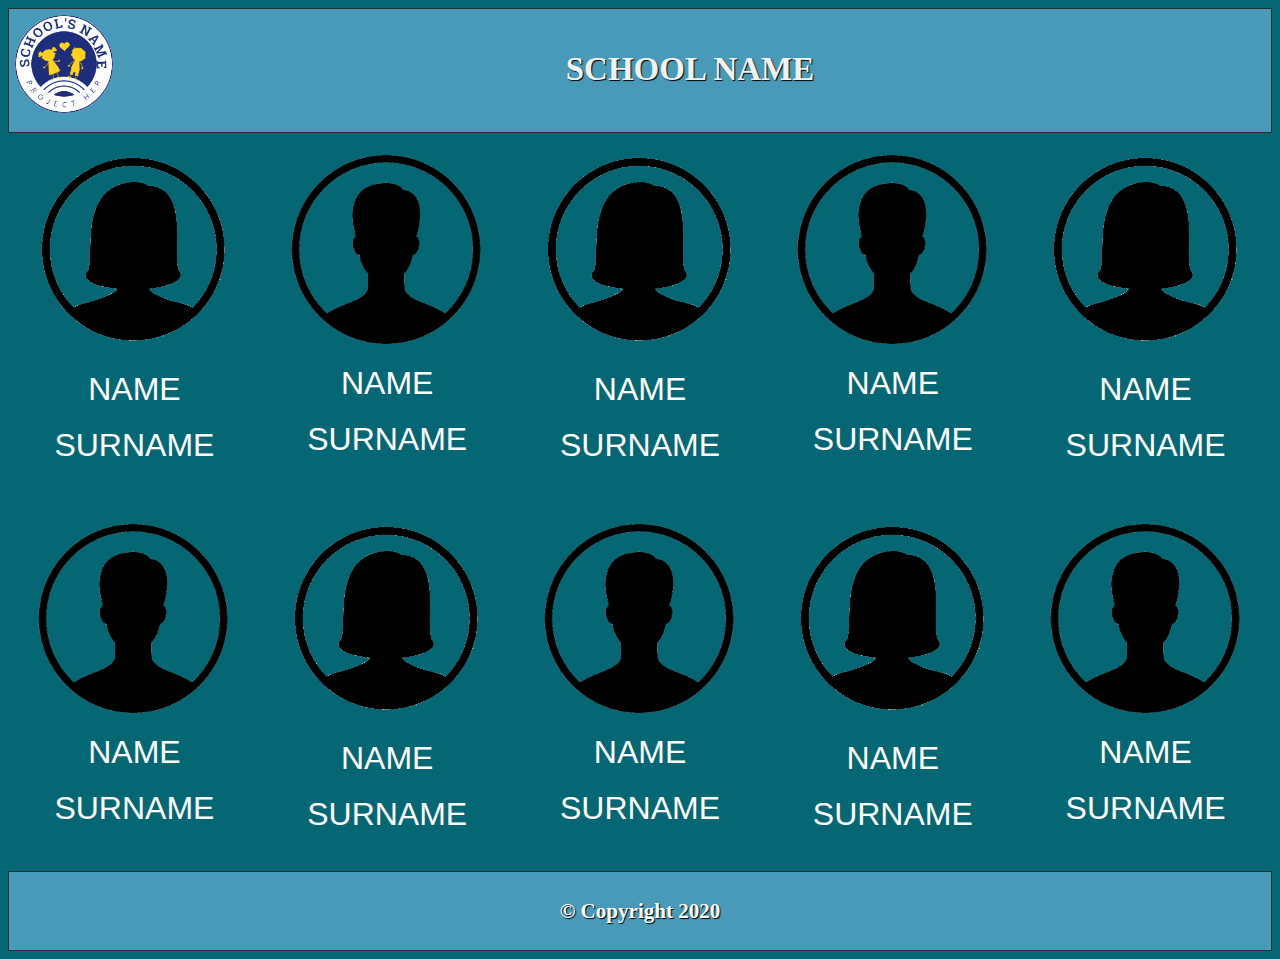
<file: index.html>
<!DOCTYPE html>
<html lang="en">
<head>
  <meta http-equiv="Content-type" content="text/html; charset=utf-8">
  <meta http-equiv="X-UA-Compatible" content="IE=Edge">
  <meta name="viewport" content="width=device-width, initial-scale=1">
  <link rel="stylesheet" href="css/main.css">
  <link rel="stylesheet" href="css/media-index.css">
  <title>Shool name</title>
</head>

<body>
  <header class="main-header grid">
    <div class="header-content"><img src="img/logo.png" width="100px" alt="logo image">
      <h2>SCHOOL NAME</h2>
    </div>
  </header>
  <article class="grid">
    <div class="student-list grid">
      <div class="student"><a href="access.html">
          <figure><img src="img/avatar1.png" width="200px" alt="avatar1 image">
            <figcaption>NAME SURNAME</figcaption>
          </figure>
        </a></div>
      <div class="student"><a href="access.html">
          <figure><img src="img/avatar2.png" width="200px" alt="avatar1 image">
            <figcaption>NAME SURNAME</figcaption>
          </figure>
        </a></div>
      <div class="student"><a href="access.html">
          <figure><img src="img/avatar1.png" width="200px" alt="avatar1 image">
            <figcaption>NAME SURNAME</figcaption>
          </figure>
        </a></div>
      <div class="student"><a href="access.html">
          <figure><img src="img/avatar2.png" width="200px" alt="avatar1 image">
            <figcaption>NAME SURNAME</figcaption>
          </figure>
        </a></div>
      <div class="student"><a href="access.html">
          <figure><img src="img/avatar1.png" width="200px" alt="avatar1 image">
            <figcaption>NAME SURNAME</figcaption>
          </figure>
        </a></div>
      <div class="student"><a href="access.html">
          <figure><img src="img/avatar2.png" width="200px" alt="avatar1 image">
            <figcaption>NAME SURNAME</figcaption>
          </figure>
        </a></div>
      <div class="student"><a href="access.html">
          <figure><img src="img/avatar1.png" width="200px" alt="avatar1 image">
            <figcaption>NAME SURNAME</figcaption>
          </figure>
        </a></div>
      <div class="student"><a href="access.html">
          <figure><img src="img/avatar2.png" width="200px" alt="avatar1 image">
            <figcaption>NAME SURNAME</figcaption>
          </figure>
        </a></div>
      <div class="student"><a href="access.html">
          <figure><img src="img/avatar1.png" width="200px" alt="avatar1 image">
            <figcaption>NAME SURNAME</figcaption>
          </figure>
        </a></div>
      <div class="student"><a href="access.html">
          <figure><img src="img/avatar2.png" width="200px" alt="avatar1 image">
            <figcaption>NAME SURNAME</figcaption>
          </figure>
        </a></div>
    </div>
  </article>
  <footer>
    <h3>&copy; Copyright 2020</h3>
  </footer>
</body>
</file>
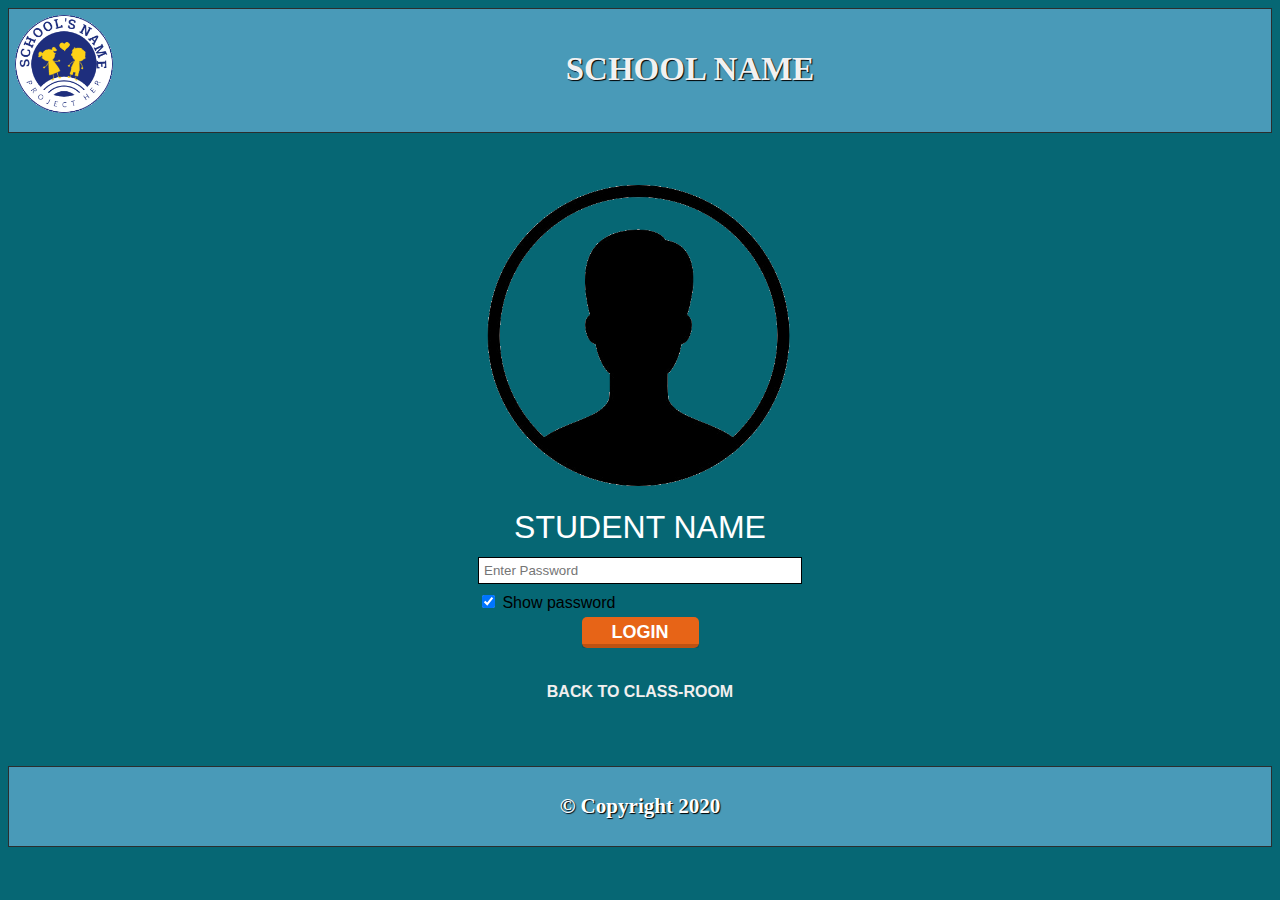
<file: access.html>
<!DOCTYPE html>
<html lang="en">

<head>
  <meta http-equiv="Content-type" content="text/html; charset=utf-8">
  <meta http-equiv="X-UA-Compatible" content="IE=Edge">
  <meta name="viewport" content="width=device-width, initial-scale=1">
  <link rel="stylesheet" href="css/main.css">
  <link rel="stylesheet" href="css/media-access.css">
  <title>Access</title>
</head>

<body>
  <header class="main-header grid">
    <div class="header-content"><img src="img/logo.png" width="100px" alt="logo image">
      <h2>SCHOOL NAME</h2>
    </div>
  </header>
  <article class="access grid">

    <div class="access-panel grid">
      <figure><img src="img/avatar2.png" width="320px" alt="access avatar image"></figure>
      <figcaption>
        <label for="Password">STUDENT NAME</label>
      </figcaption>
      <input type="password" placeholder="Enter Password" name="psw" required aria-label="user password">
      <label>
        <input type="checkbox" checked="checked" name="showpass" aria-label="showpass"> Show password
      </label>
      <div><a href="reason.html"><button type="submit">LOGIN</button></a></div>
      <div><a href="index.html">BACK TO CLASS-ROOM</a></div>
    </div>

  </article>
  <footer>
    <h3>&copy; Copyright 2020</h3>
  </footer>
</body>
</file>
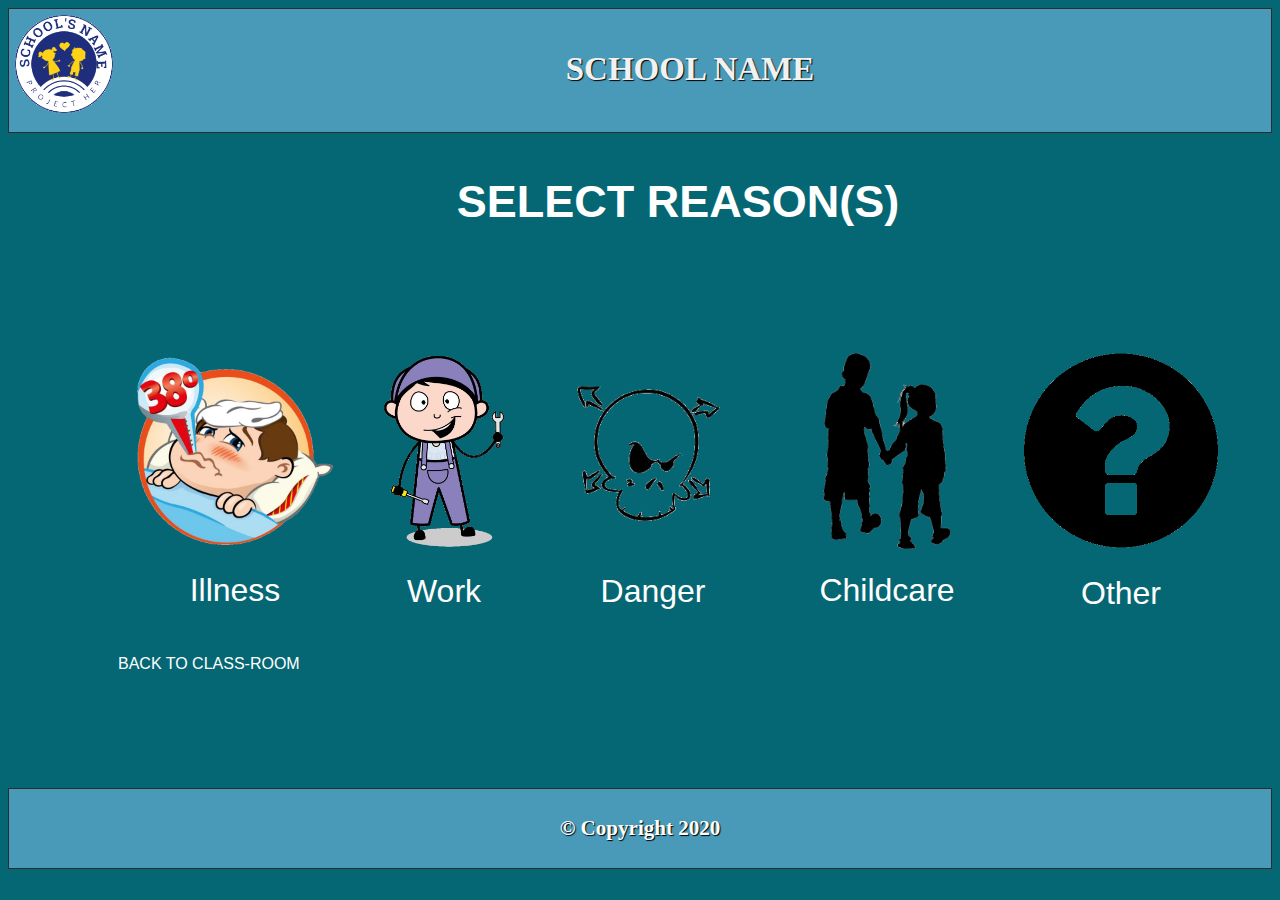
<file: reason.html>
<!DOCTYPE html>
<html lang="en">

<head>
  <meta http-equiv="Content-type" content="text/html; charset=utf-8">
  <meta http-equiv="X-UA-Compatible" content="IE=Edge">
  <meta name="viewport" content="width=device-width, initial-scale=1">
  <link rel="stylesheet" href="css/main.css">
  <link rel="stylesheet" href="css/media-reason.css">
  <title>Reason</title>
</head>

<body>
  <header class="main-header grid">
    <div class="header-content"><img src="img/logo.png" width="100px" alt="logo image">
      <h2>SCHOOL NAME</h2>
    </div>
  </header>
  <article class="grid">
    <h1>SELECT REASON(S)</h1>
    <div class="student-list container grid">
      <div class="student"><a href="thanks.html">
          <figure><img src="img/illness.png" width="200px" alt="avatar1 image">
            <figcaption>Illness</figcaption>
          </figure>
        </a></div>
      <div class="student"><a href="thanks.html">
          <figure><img src="img/work.png" width="150px" alt="avatar1 image">
            <figcaption>Work</figcaption>
          </figure>
        </a></div>
      <div class="student"><a href="thanks.html">
          <figure><img src="img/danger.png" width="200px" alt="avatar1 image">
            <figcaption>Danger</figcaption>
          </figure>
        </a></div>
      <div class="student"><a href="thanks.html">
          <figure><img src="img/childcare.png" width="200px" alt="avatar1 image">
            <figcaption>Childcare</figcaption>
          </figure>
        </a></div>
      <div class="student"><a href="thanks.html">
          <figure><img src="img/other.png" width="200px" alt="avatar1 image">
            <figcaption>Other</figcaption>
          </figure>
        </a></div>
        <div><a href="index.html">BACK TO CLASS-ROOM</a></div>
    </div>

  </article>
  <footer>
    <h3>&copy; Copyright 2020</h3>
  </footer>
</body>
</file>
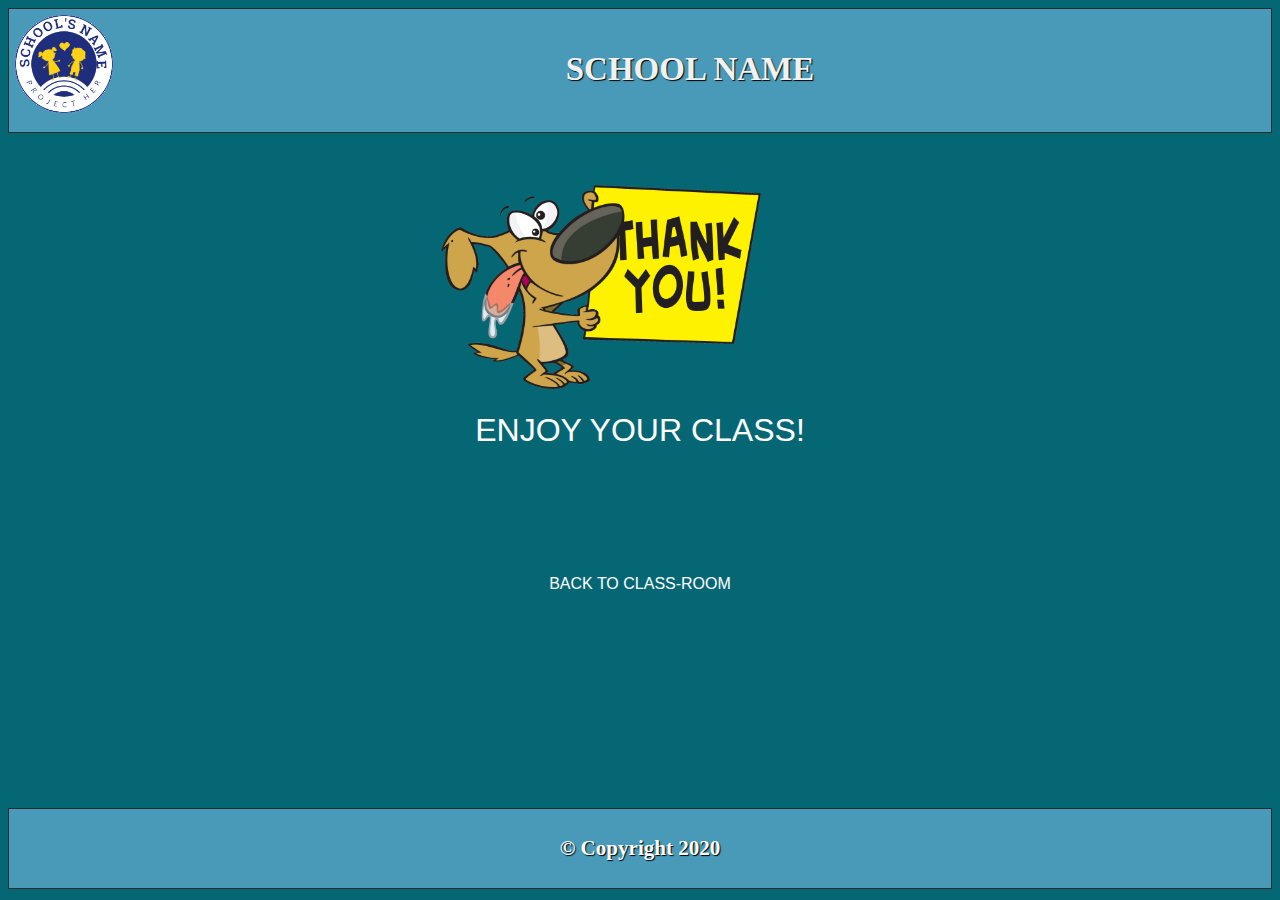
<file: thanks.html>
<!DOCTYPE html>
<html lang="en">

<head>
  <meta http-equiv="Content-type" content="text/html; charset=utf-8">
  <meta http-equiv="X-UA-Compatible" content="IE=Edge">
  <meta name="viewport" content="width=device-width, initial-scale=1">
  <link rel="stylesheet" href="css/main.css">
  <link rel="stylesheet" href="css/media-reason.css">
  <title>Thanks</title>
</head>

<body>
  <header class="main-header grid">
    <div class="header-content"><img src="img/logo.png" width="100px" alt="logo image">
      <h2>SCHOOL NAME</h2>
    </div>
  </header>
  <article class="grid" style="justify-content: center; margin-top: 50px; margin-bottom: 100px;">
    <div><figure><img src="img/thanks.png" width="320px" alt="access avatar image"></figure>
    <figcaption>ENJOY YOUR CLASS!</figcaption></div>

        <div class="container"><a href="index.html">BACK TO CLASS-ROOM</a></div>


  </article>
  <footer>
    <h3>&copy; Copyright 2020</h3>
  </footer>
</body>
</file>
<file: css/main.css>
html body {
  height: 100%;
}

body {
  font-size: 16px;
  min-width: 320px;
  position: relative;
  line-height: 1.75;
  background-color: rgb(6,103,116);
  font-family: "Lucida Sans Unicode", "Lucida Grande", sans-serif;
}

.grid {
  display: grid;
}

/* ------------HEADER-------------------*/
.main-header {
  min-height: 10vh;
  border: 1px solid rgb(43,46,46);
  text-align: center;
  font-size: 22px;
  font-family: Georgia, serif;
  color: rgb(241,241,241);
  text-shadow: 1px 1px 1px rgb(0,0,0);
  background-color: rgb(73,154,184);
  position: relative;
}

.main-header img {
  float: left;
}

.main-header::before {
  content: '';
  position: absolute;
  top: 0;
  left: 0;
  right: 0;
  bottom: 0;
}
.header-content {
  z-index: 1;
  text-align: center;
  padding: 5px;
  font-family: Georgia, serif;
  font-weight: normal;
  }

  .student-list {
    grid-template-columns: repeat(5, 1fr);
    align-items: center;
  }

.student {
  margin: 10px 10px;
  margin-bottom: 20px;
  padding: 5px 5px;
  text-align: center;
}
  figure {
  padding: 2px;
  margin: auto;
}

figcaption {
  color: white;
  padding: 2px;
  text-align: center;
  font-size: 32px;
}

footer {
  min-height: 5vh;
  border: 1px solid rgb(43,46,46);
  text-align: center;
  font-size: 18px;
  font-family: Georgia, serif;
  color: rgb(255,255,255);
  text-shadow: 1px 1px 1px rgb(0,0,0);
  background-color: rgb(73,154,184);
  position: relative;
}

article h1{
  color:white;
  text-align:center;
  font-size: 45px;
  font-family: "Lucida Grande", sans-serif;
  margin-bottom: -20px;
}

article a {
  text-decoration: none;
}
article .access {
  justify-content: center;
  align-items: center;
  position: relative;
}

input[type=text], input[type=password] {
  width: 100%;
  margin-bottom: 5px;
  padding: 5px 5px;
  border: 1px solid rgb(0, 0, 0);
  box-sizing: border-box;
  font-family: "Lucida Sans Unicode", "Lucida Grande", sans-serif;
}

.access-panel {
  justify-content: center;
  align-items: center;
  position: relative;
  margin: 50px auto;
  margin-bottom: 30px;
}
.access-panel div {
  margin:auto;
  margin-bottom: 30px;
  position: relative;
  justify-content: center;
  align-items: center;
}
button {
  border: none;
  color: #fff;
  text-decoration: none;
  background-color: #e76417;
  padding: 5px 30px;
  font-size: 18px;
  font-weight: 700;
  border-radius: 5px;
  text-align: center;
  position: relative;
  transition: background-color .2s ease;
  cursor: pointer;
}

button::after {
  transition: background-color .2s ease;
  position: absolute;
  content: '';
  height: 4px;
  bottom: 0;
  width: 100%;
  background-color: #000;
  opacity: .18;
  border-bottom-left-radius: 2px;
  border-bottom-right-radius: 2px;
  left: 0;
}

button:hover {
  text-decoration: none;
  color: #000;
}

button:hover {
  background-color: #e29537;
}

button:hover::after {
  opacity: .1;
}
.access-panel a{
  text-decoration: none;
  color: #f1efef;
  font-weight: bolder;
}
.access-panel a:hover{
    color: #a69989;
    text-shadow: 1px 1px 1px #000;
}

.reason-group {
  display: inline-block;
  justify-content: center;
}

.reason-group div{
  display: inline-block;
  justify-content: center;
}

.container {
  margin: 110px;
}
.container div a {
  color: rgb(255,255,255);
}
.container div a:hover{
    color: #a69989;
    text-shadow: 1px 1px 1px #000;
}
.container a {
  color: rgb(255,255,255);
}
.container a:hover{
    color: #a69989;
    text-shadow: 1px 1px 1px #000;
}
</file>
<file: css/media-index.css>
@media only screen and (max-width: 1200px){

  .main-header {
    font-size: 22px;
  }

  .student-list {
    grid-template-columns: repeat(5,1fr);
  }
  .container {
    margin: 30px;
  }

  .student-list img {
    width: 100%;
  }
}


@media only screen and (max-width: 960px){

  .main-header {
    font-size: 22px;
  }

  .student-list {
    grid-template-columns: repeat(3,1fr);
  }
  .container {
    margin: 30px;
  }

  .student-list img {
    width: 60%;
  }
}


@media only screen and (max-width: 768px){

  .main-header {
    font-size: 22px;
  }

  .header-content img {
    max-width: 100px;
  }

  .student-list {
    grid-template-columns: repeat(2,1fr);
  }
  .container {
    margin: 30px;
  }

  .student-list img {
    width: 50%;
  }
}




@media only screen and (max-width: 480px){

  .main-header {
    font-size: 14px;
  }

  .header-content img {
    max-width: 60px;
  }

  .student-list {
    grid-template-columns: 1fr;
  }
  .container {
    margin: 30px;
  }

  .student-list img {
    width: 50%;
  }
}
</file>
<file: css/media-access.css>
@media only screen and (max-width: 1200px){

  .main-header {
    font-size: 22px;
  }

  .student-list {
    grid-template-columns: repeat(5,1fr);
  }
  .container {
    margin: 30px;
  }


}


@media only screen and (max-width: 960px){

  .main-header {
    font-size: 22px;
  }

  .student-list {
    grid-template-columns: repeat(3,1fr);
  }
  .container {
    margin: 30px;
  }

  .student-list img {
    width: 60%;
  }
}


@media only screen and (max-width: 768px){

  .main-header {
    font-size: 22px;
  }

  .header-content img {
    max-width: 100px;
  }

  .student-list {
    grid-template-columns: repeat(2,1fr);
  }
  .container {
    margin: 30px;
  }

  .student-list img {
    width: 50%;
  }
}




@media only screen and (max-width: 480px){

  .main-header {
    font-size: 14px;
  }

  .header-content img {
    max-width: 60px;
  }

  .student-list {
    grid-template-columns: 1fr;
  }
  .container {
    margin: 30px;
  }

  .student-list img {
    width: 50%;
  }

.access-panel {
  max-width: 200px;
  justify-content: center;
}

  .access-panel img {
    width: 200px;
    }

    figcaption label {
      font-size: 26px;
    }
}
</file>
<file: css/media-reason.css>
@media only screen and (max-width: 1200px){

  .main-header {
    font-size: 22px;
  }

  .student-list {
    grid-template-columns: repeat(5,1fr);
  }
  .container {
    margin: 30px;
  }

  .student-list img {
    width: 100%;
  }
}


@media only screen and (max-width: 960px){

  .main-header {
    font-size: 22px;
  }

  .student-list {
    grid-template-columns: repeat(3,1fr);
  }
  .container {
    margin: 30px;
  }

  .student-list img {
    width: 60%;
  }
}


@media only screen and (max-width: 768px){

  .main-header {
    font-size: 22px;
  }

  .header-content img {
    max-width: 100px;
  }

  .student-list {
    grid-template-columns: repeat(2,1fr);
  }
  .container {
    margin: 30px;
  }

  .student-list img {
    width: 50%;
  }
}




@media only screen and (max-width: 480px){

  .main-header {
    font-size: 14px;
  }

  .header-content img {
    max-width: 60px;
  }

  .student-list {
    grid-template-columns: 1fr;
  }
  .container {
    margin: 30px;
  }

  .student-list img {
    width: 50%;
  }
}
</file>
